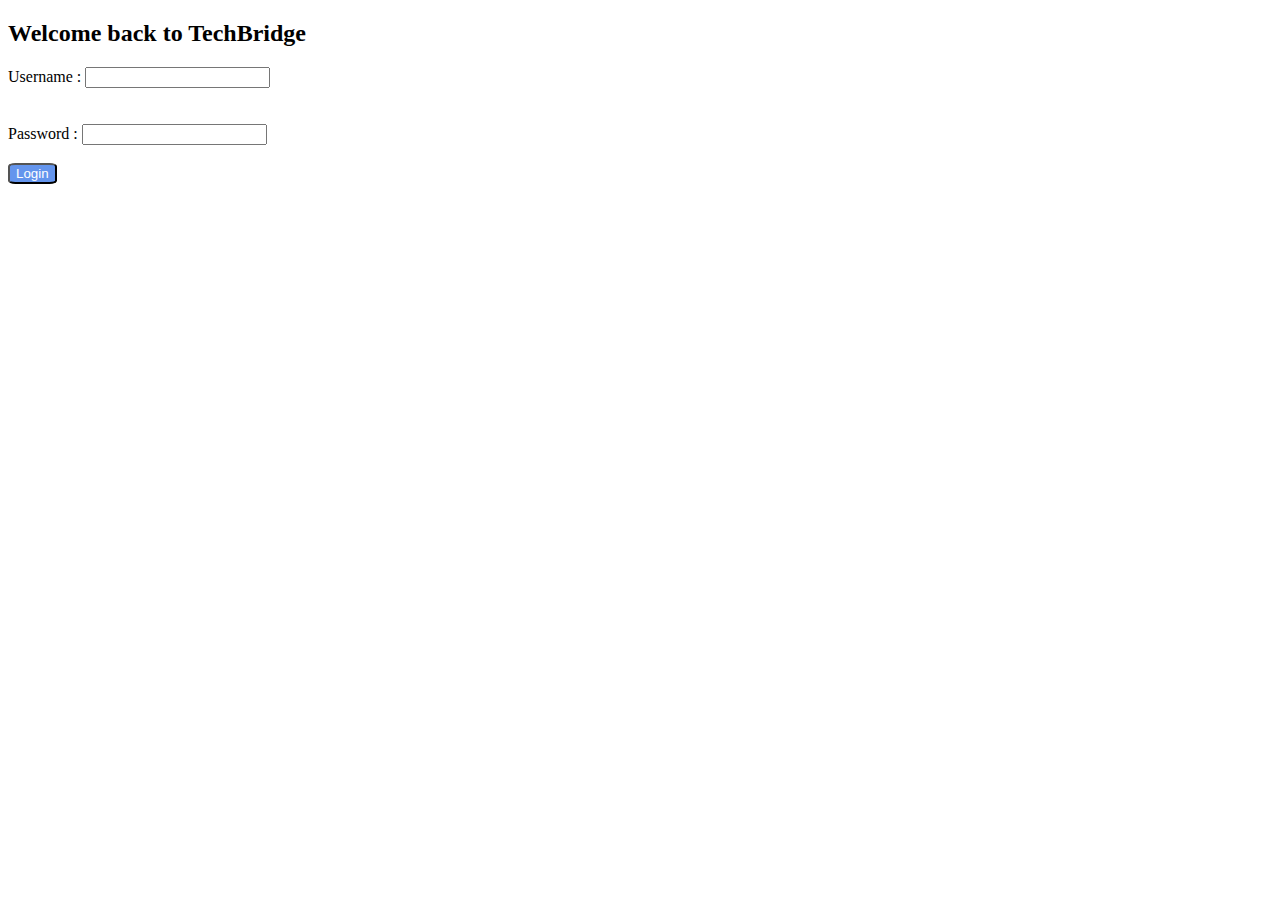
<file: login.html>
<!DOCTYPE html>
<html lang="en">
<head>
    <meta charset="UTF-8">
    <meta name="viewport" content="width=device-width, initial-scale=1.0">
    <title>Login</title>
    <link rel="stylesheet" href="style2.css"/>
</head>
<body>
    <form class="login-form">
        <h2>Welcome back to TechBridge</h2>
        <label for="username">Username : </label>
        <input type="text" id="username"/>
        <br><br><br>
        <label for="password">Password : </label>
        <input type="password" id="username"/>
        <br><br>
        <button class="btn">Login</button>
    </form>
    <br/>

    <!-- <audio ><source src="" type="audio/mpeg"></audio> -->
   
</body>
</html>
</file>
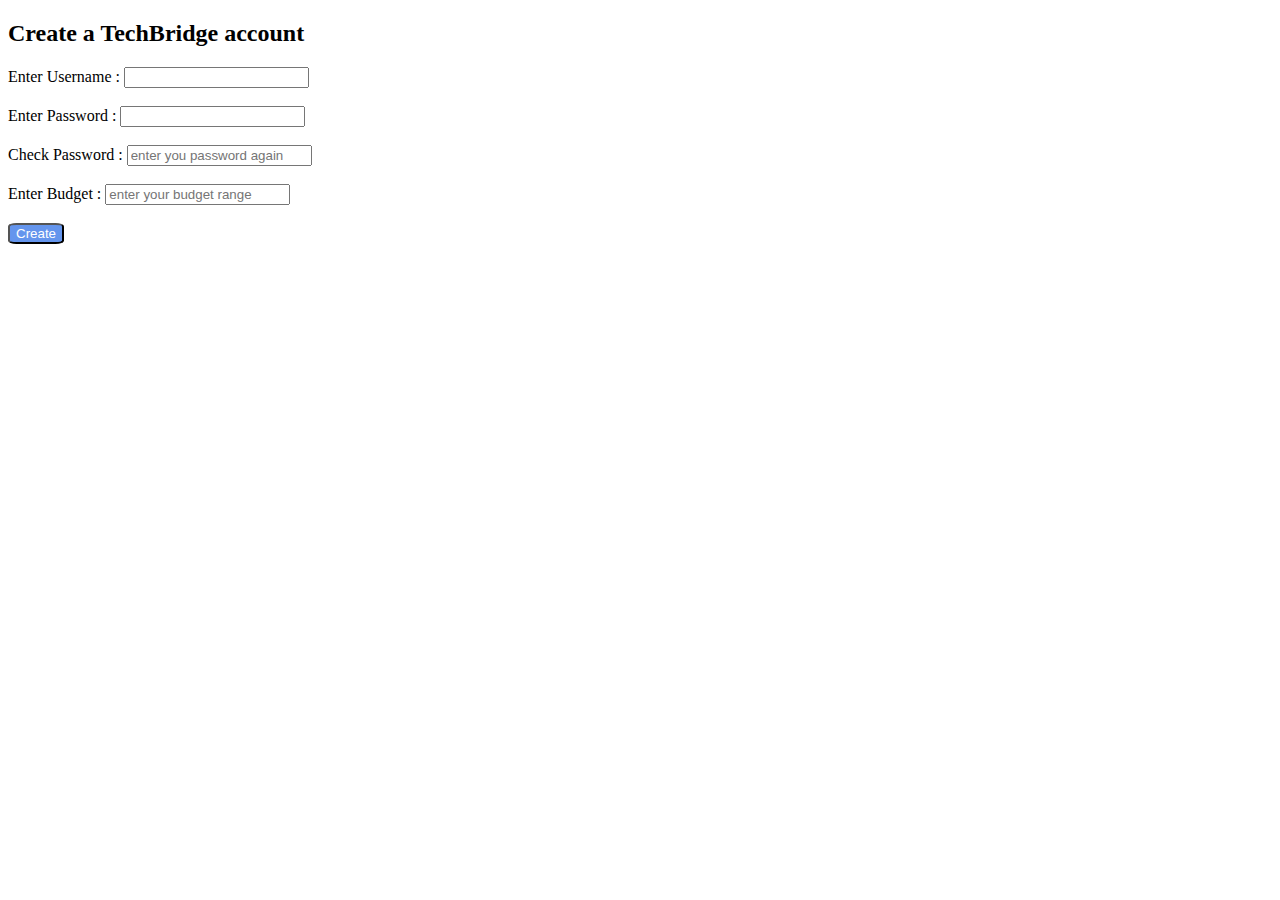
<file: signup.html>
<!DOCTYPE html>
<html lang="en">
<head>
    <meta charset="UTF-8">
    <meta name="viewport" content="width=device-width, initial-scale=1.0">
    <title>Signup</title>
    <link rel="stylesheet" href="style2.css"/>
</head>
<body>
    <form>
        <h2>Create a TechBridge account</h2>
        <label for="username">Enter Username : </label>
        <input id="username" type="text"/>
        <br><br>
        <label for="password">Enter Password : </label>
        <input id="password" type="password">
        <br><br>
        <label for="checkpassword">Check Password : </label>
        <input id="checkpassword" type="password" placeholder="enter you password again"/>
        <br><br>
        <label for="budget">Enter Budget : </label>
        <input id="budget" type="number" placeholder="enter your budget range"/>
        <br><br>
        <button class="btn">Create</button>
    </form>
</body>
</html>
</file>
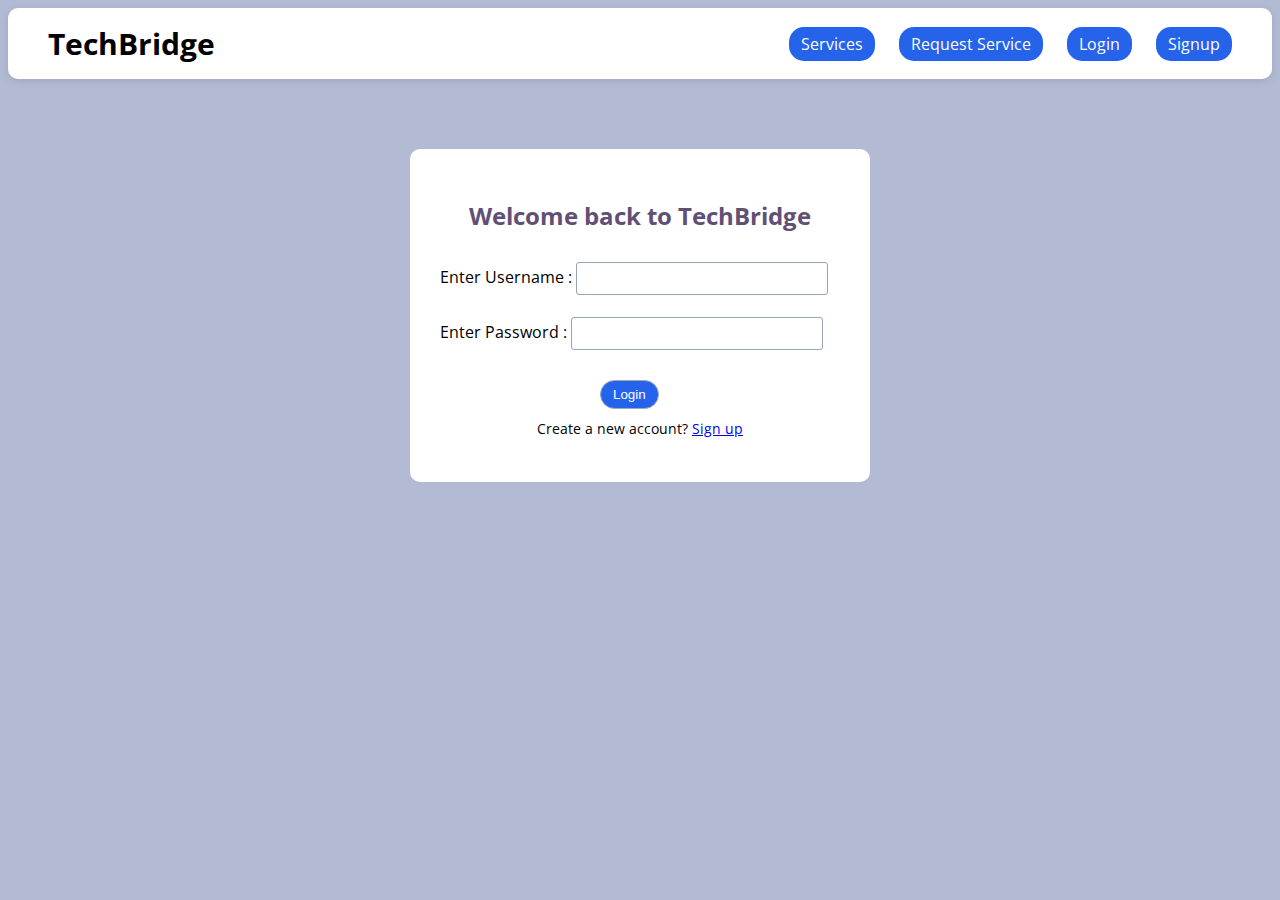
<file: Task02/login.html>
<!DOCTYPE html>
<html lang="en">
<head>
    <meta charset="UTF-8">
    <meta name="viewport" content="width=device-width, initial-scale=1.0">
    <title>Login</title>
    <link rel="stylesheet" href="loginstyle.css"/>
    <link rel="preconnect" href="https://fonts.googleapis.com">
    <link rel="preconnect" href="https://fonts.gstatic.com" crossorigin>
    <link href="https://fonts.googleapis.com/css2?family=Open+Sans:ital,wght@0,300..800;1,300..800&family=Plus+Jakarta+Sans:ital,wght@0,200..800;1,200..800&display=swap" rel="stylesheet">
</head>
<body>
    <header class="navbar">
        <div class="logo">TechBridge</div>

        <nav class="nav-links">
            <a href="#" class="services">Services</a>
            <a href="#" class="request">Request Service</a>
            <a href="./login.html" class="login-btn">Login</a>
            <a href="#" class="signup-btn">Signup</a>
        </nav>
    </header>
    <div class="container">
        <div class="card">
            <h2>Welcome back to TechBridge</h2>
            <form>
                <label for="username">Enter Username : </label>
                <input id="username" type="text"/>
                <br><br>
                <label for="password">Enter Password : </label>
                <input id="password" type="password">
                <br><br>
                <button class="btn">Login</button>
                <p class="login-text">
                    Create a new account?
                    <a href="#">Sign up</a>
                </p>
            </form>
        </div>
    </div>
</body>
</html>
</file>
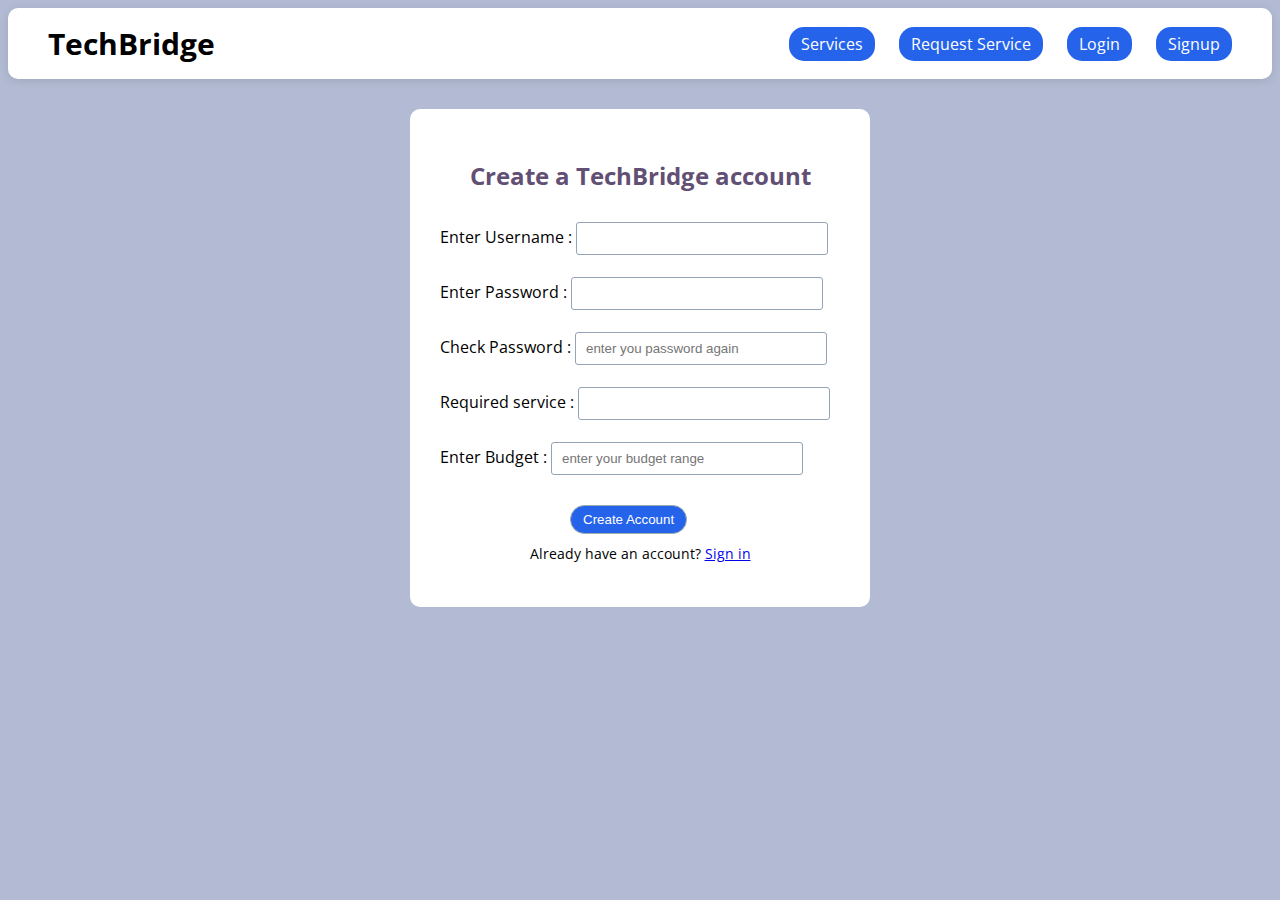
<file: Task02/signup.html>
<!DOCTYPE html>
<html lang="en">
<head>
    <meta charset="UTF-8">
    <meta name="viewport" content="width=device-width, initial-scale=1.0">
    <title>Signup</title>
    <link rel="stylesheet" href="signupstyle.css"/>
    <link rel="preconnect" href="https://fonts.googleapis.com">
    <link rel="preconnect" href="https://fonts.gstatic.com" crossorigin>
    <link href="https://fonts.googleapis.com/css2?family=Open+Sans:ital,wght@0,300..800;1,300..800&family=Plus+Jakarta+Sans:ital,wght@0,200..800;1,200..800&display=swap" rel="stylesheet">
</head>
<body>
    <header class="navbar">
        <div class="logo">TechBridge</div>

        <nav class="nav-links">
            <a href="#" class="services">Services</a>
            <a href="#" class="request">Request Service</a>
            <a href="./login.html" class="login-btn">Login</a>
            <a href="#" class="signup-btn">Signup</a>
        </nav>
    </header>
    <div class="container">
        <div class="card">
            <h2>Create a TechBridge account</h2>
            <form>
                <label for="username">Enter Username : </label>
                <input id="username" type="text"/>
                <br><br>
                <label for="password">Enter Password : </label>
                <input id="password" type="password">
                <br><br>
                <label for="checkpassword">Check Password : </label>
                <input id="checkpassword" type="password" placeholder="enter you password again"/>
                <br><br>
                <label for="Need">Required service : </label>
                <input id="Need" type="text"/>
                <br><br>
                <label for="budget">Enter Budget : </label>
                <input id="budget" type="number" placeholder="enter your budget range"/>
                <br><br>
                <button class="btn">Create Account</button>
                <p class="login-text">
                    Already have an account?
                    <a href="#">Sign in</a>
                </p>
            </form>
        </div>
    </div>
</body>
</html>
</file>
<file: style2.css>
.btn{
    background-color: cornflowerblue;
    color: white;
    border-radius: 15%;
    size: 100px;
}
</file>
<file: Task02/loginstyle.css>
body{
    background-color: #b2bbd3;
    font-family: 'Open Sans', sans-serif;

}

.navbar {
    display: flex;
    justify-content: space-between;
    align-items: center;
    padding: 15px 40px;
    background-color: white;
    border-radius: 10px;
    
    box-shadow: 0 2px 10px rgba(0,0,0,0.1);
}  

.logo {
  font-size: 30px;
  font-weight: bold;
}

.nav-links a {
  margin-left: 20px;
  text-decoration: none;
}

.signup-btn {
  padding: 6px 12px;
  color: white;
  background-color: #2563eb;
  border-radius: 15px;
}

.signup-btn:hover{
    padding: 6px 12px;
    border-radius: 15px;
    color: #2563eb;
    background-color: white;
}

.login-btn {
  padding: 6px 12px;
  color: white;
  background-color: #2563eb;
  border-radius: 15px;
}

.login-btn:hover{
    padding: 6px 12px;
    border-radius: 15px;
    color: #2563eb;
    background-color: white;
}

.request{
  padding: 6px 12px;
  color: white;
  background-color: #2563eb;
  border-radius: 15px;
}

.request:hover{
    padding: 6px 12px;
    border-radius: 15px;
    color: #2563eb;
    background-color: white;
}

.services{
  padding: 6px 12px;
  color: white;
  background-color: #2563eb;
  border-radius: 15px;
}

.services:hover{
    padding: 6px 12px;
    border-radius: 15px;
    color: #2563eb;
    background-color: white;
}

.container{
    display: flex;
    justify-content: center;
    align-items: center;
    margin-top: 70px;
}

.card{
    background-color: white;
    width: 400px;
    padding: 30px;
    border-radius: 10px;
    color: black;
}

form label{
    width: 180px;
}

form input{
    width: 230px;
    padding: 8px 10px;
}

.card h2{
    text-align: center;
    margin-bottom: 30px;
    color:rgb(98, 79, 116)

}

.card input {
    border-radius: 3px;
    border : 1px solid #94a3b8;
    transition: border 0.2s, box-shadow 0,2s;
}

.btn{
    padding : 6px 12px;
    color: white;
    font-size: 50x;
    background-color: #2563eb;
    border : 1px solid #9cacaf;
    border-radius: 15px;
    margin-left:160px;
    cursor: pointer;
    margin-top:8px
}

.btn:hover{
    padding: 6px 12px;
    color: #2563eb;
    background-color: white;
    border-radius: 15px;
    margin-left: 160px;
}

.login-text{
    text-align: center;
    font-size:14px;
    margin-top:10px;
}
</file>
<file: Task02/signupstyle.css>
body{
    background-color: #b2bbd3;
    font-family: 'Open Sans', sans-serif;

}

.navbar {
    display: flex;
    justify-content: space-between;
    align-items: center;
    padding: 15px 40px;
    background-color: white;
    border-radius: 10px;
    box-shadow: 0 2px 10px rgba(0,0,0,0.1);
}  

.logo {
  font-size: 30px;
  font-weight: bold;
}

.nav-links a {
  margin-left: 20px;
  text-decoration: none;
}

.signup-btn {
  padding: 6px 12px;
  color: white;
  background-color: #2563eb;
  border-radius: 15px;
}

.signup-btn:hover{
    padding: 6px 12px;
    border-radius: 15px;
    color: #2563eb;
    background-color: white;
}

.login-btn {
  padding: 6px 12px;
  color: white;
  background-color: #2563eb;
  border-radius: 15px;
}

.login-btn:hover{
    padding: 6px 12px;
    border-radius: 15px;
    color: #2563eb;
    background-color: white;
}

.request{
  padding: 6px 12px;
  color: white;
  background-color: #2563eb;
  border-radius: 15px;
}

.request:hover{
    padding: 6px 12px;
    border-radius: 15px;
    color: #2563eb;
    background-color: white;
}

.services{
  padding: 6px 12px;
  color: white;
  background-color: #2563eb;
  border-radius: 15px;
}

.services:hover{
    padding: 6px 12px;
    border-radius: 15px;
    color: #2563eb;
    background-color: white;
}

.container{
    display: flex;
    justify-content: center;
    align-items: center;
    margin-top: 30px;
}

.card{
    background-color: white;
    width: 400px;
    padding: 30px;
    border-radius: 10px;
    color: black;
}

form label{
    width: 180px;
}

form input{
    width: 230px;
    padding: 8px 10px;
}

.card h2{
    text-align: center;
    margin-bottom: 30px;
    color:rgb(98, 79, 116)

}

.card input {
    border-radius: 3px;
    border : 1px solid #94a3b8;
    transition: border 0.2s, box-shadow 0,2s;
}

.btn{
    padding : 6px 12px;
    color: white;
    background-color: #2563eb;
    border : 1px solid #9cacaf;
    border-radius: 15px;
    margin-left:130px;
    cursor: pointer;
    margin-top:8px
}

.btn:hover{
    padding: 6px 12px;
    color: #2563eb;
    background-color: white;
    border-radius: 15px;
    margin-left: 130px;
}

.login-text{
    text-align: center;
    font-size:14px;
    margin-top:10px;
}
</file>
